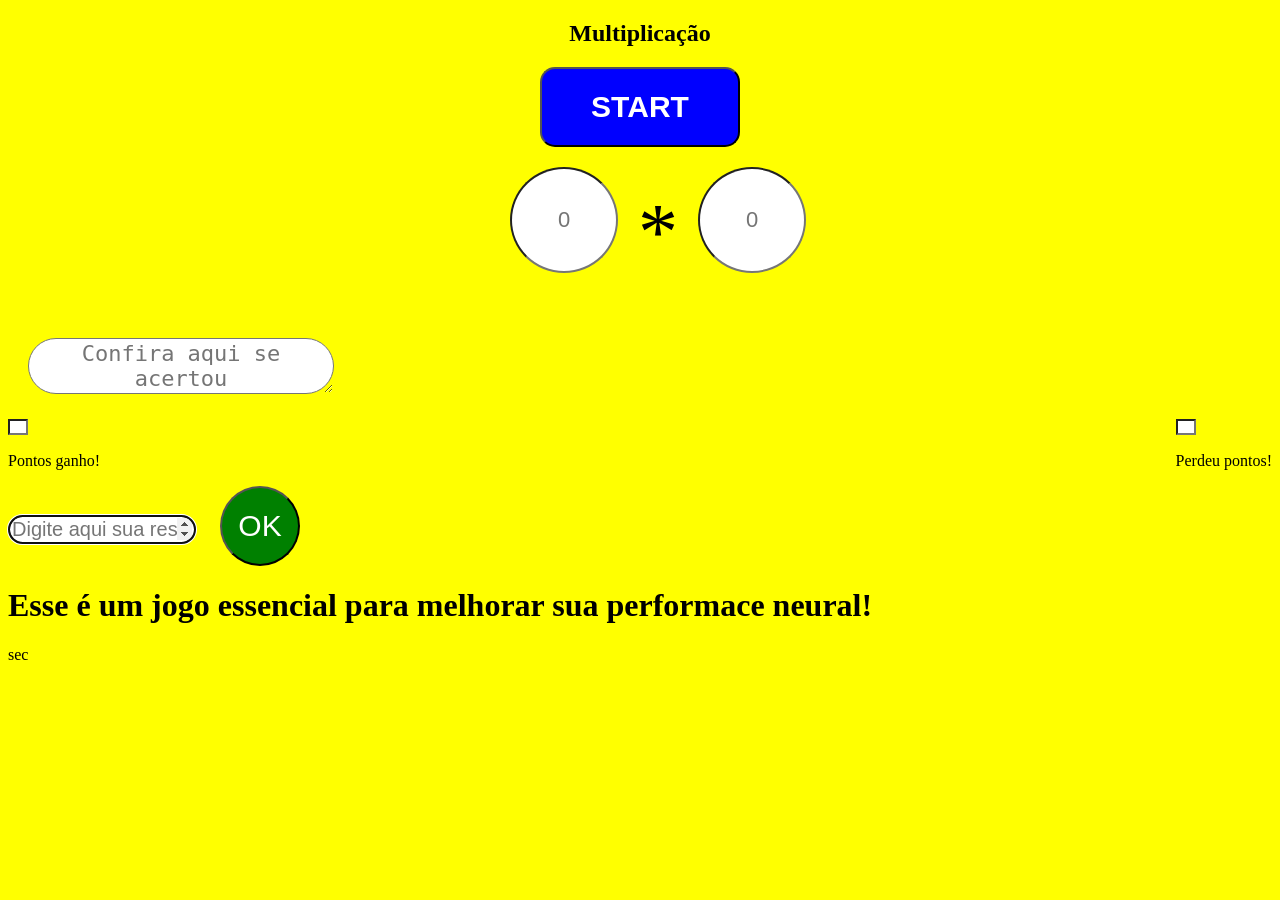
<file: index.html>
<!DOCTYPE html>
<html lang="en">
<head>
  <meta charset="UTF-8">
  <meta http-equiv="X-UA-Compatible" content="IE=Edge">
  <meta name="viewport" content="width=device-width, initial-scale=1">

  <title>Operação matemática</title>
  <link rel="stylesheet" href="style.css">
</head>

<body>
  <main>
    <section class="inicio">
      <h1>Multiplicação</h1>
      <button class="start">START</button>
    </section>

    <section class="geradorAleatorio">
    
      <input class="multiplicador" placeholder="0">

      <div class="operador">
        *
      </div>
    
      <input class="multiplicando" placeholder="0">
    </section>
  
    <section class="caixaDeResposta">
      <textarea class="mensagem" placeholder="Confira aqui se acertou"></textarea>
    </section>
    
    <section class="caixaDePontos">
      <div>
        <input class="ganhouPontos">
        <p>Pontos ganho!</p>
      </div>
      <div>
        <input class="perdeuPontos">
        <p>Perdeu pontos!</p>
      </div>
      
    </section>
   
    <section class="entradaDeInformacao">
      <input type="number" class="resposta" placeholder="Digite aqui sua resposta">
    
      <button class="conferi">OK</button>
    </section>
  </main>
    
  <footer>
    <h1>Esse é um jogo essencial para melhorar sua performace neural!</h1>
  </footer>
  <script src="main.js"></script>
</body>sec
</html>
</file>
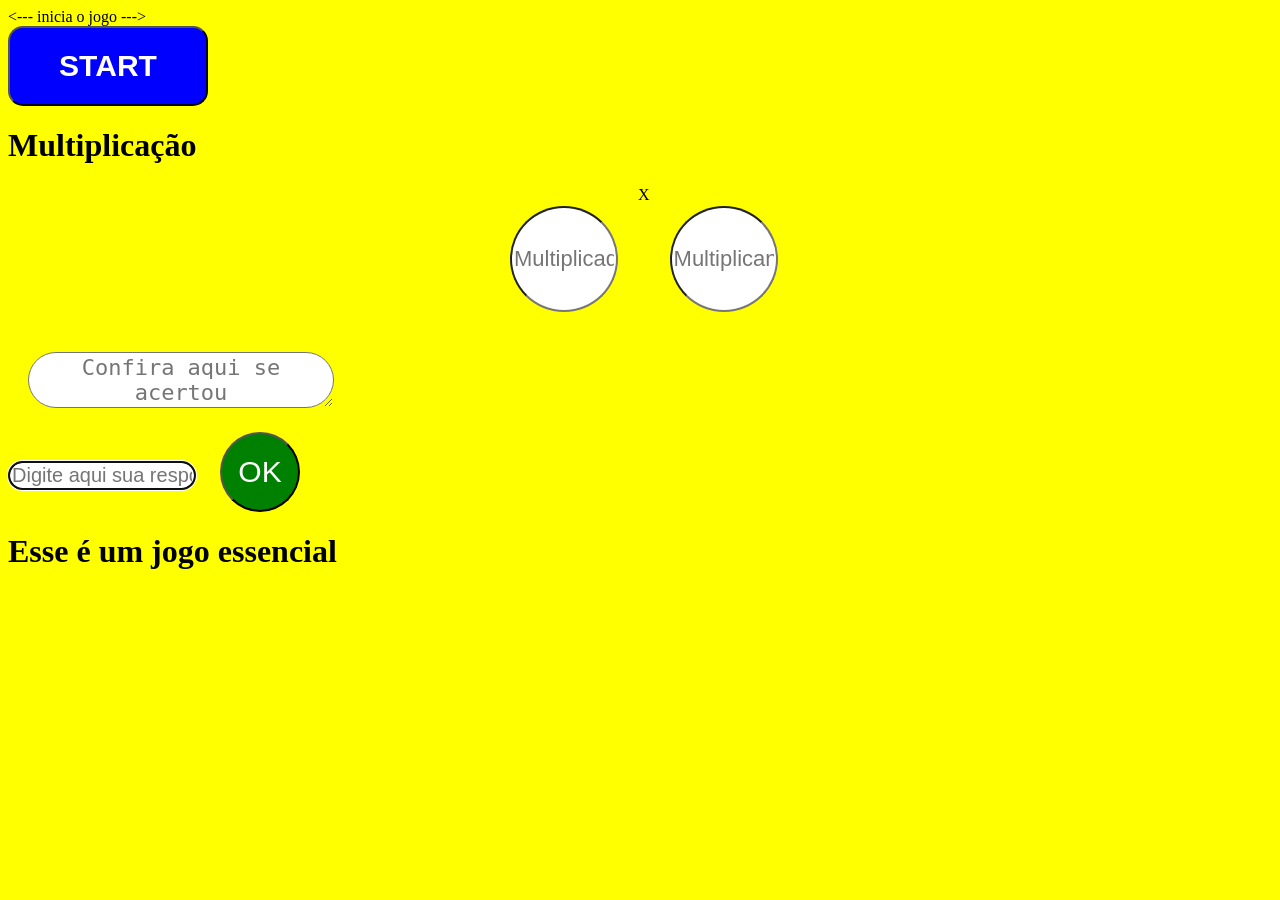
<file: index .html>
<!DOCTYPE html>
<html lang="en">
<head>
  <meta charset="UTF-8">
  <meta http-equiv="X-UA-Compatible" content="IE=Edge">
  <meta name="viewport" content="width=device-width, initial-scale=1">

  <title>TESTE</title>
  <link rel="stylesheet" href="style.css">
</head>

<body>
  <--- inicia o jogo --->
  <main>
  <button class="start">START</button>
  <h1>Multiplicação</h1>

  <div class="geradorAleatorio">
    
    <input/ class="multiplicador" placeholder="Multiplicador"> X
    
    <input/ class="multiplicando" placeholder="Multiplicando">
  </div>
  
      <div>
        <textarea class="mensagem" placeholder="Confira aqui se acertou"></textarea>
      </div>
   
    <div class="input-informacao">
      <input type"number" class="resposta" placeholder="Digite aqui sua resposta">
    
      <button class="conferi">OK</button>
    </div>
      

  </main>
    
    <footer>
      <h1>Esse é um jogo essencial</h1>
    </footer>
  <script src="main.js"></script>
</body>
</html>
</file>
<file: style.css>
*{
    background-color: yellow;
    
}

.inicio {
  text-align: center;
}

.start {
  width: 200px;
  height: 80px;
  background-color: blue;
  font-size: 30px;
  font-weight: bold;
  border-radius: 15px;
  color: white;
    
}

.geradorAleatorio {
  width: 300px;
  margin: 0 auto;
  display: flex;
  justify-content: space-between;

}

.multiplicador, .multiplicando {
  width: 100px;
  height: 100px;
  border-radius: 50%;
  text-align: center;
  font-size: 22px;
  margin: 20px;
  
}

.operador {
  padding: 40px 0;
  font-size: 80px;
}

.mensagem {
  width: 300px;
  border-radius: 30px;
  text-align: center;
  font-size: 22px;
  margin: 20px;
}

.caixaDePontos {
  display: flex;
  justify-content: space-between;
}

.ganhouPontos, .perdeuPontos {
  width: 12px;
  height: 10px;
  background-color: white;
}

.resposta {
  width: 180px;
  border-radius: 30px;
  text-align: center;
  font-size: 20px;
}

.conferi {
  width: 80px;
  height: 80px;
  border-radius: 50%;
  margin-left: 20px;
  background-color: green;
  color: white;
  font-size: 30px;

}

.multiplicador, .multiplicando, .mensagem, .resposta {
  background-color: white;
}
</file>
